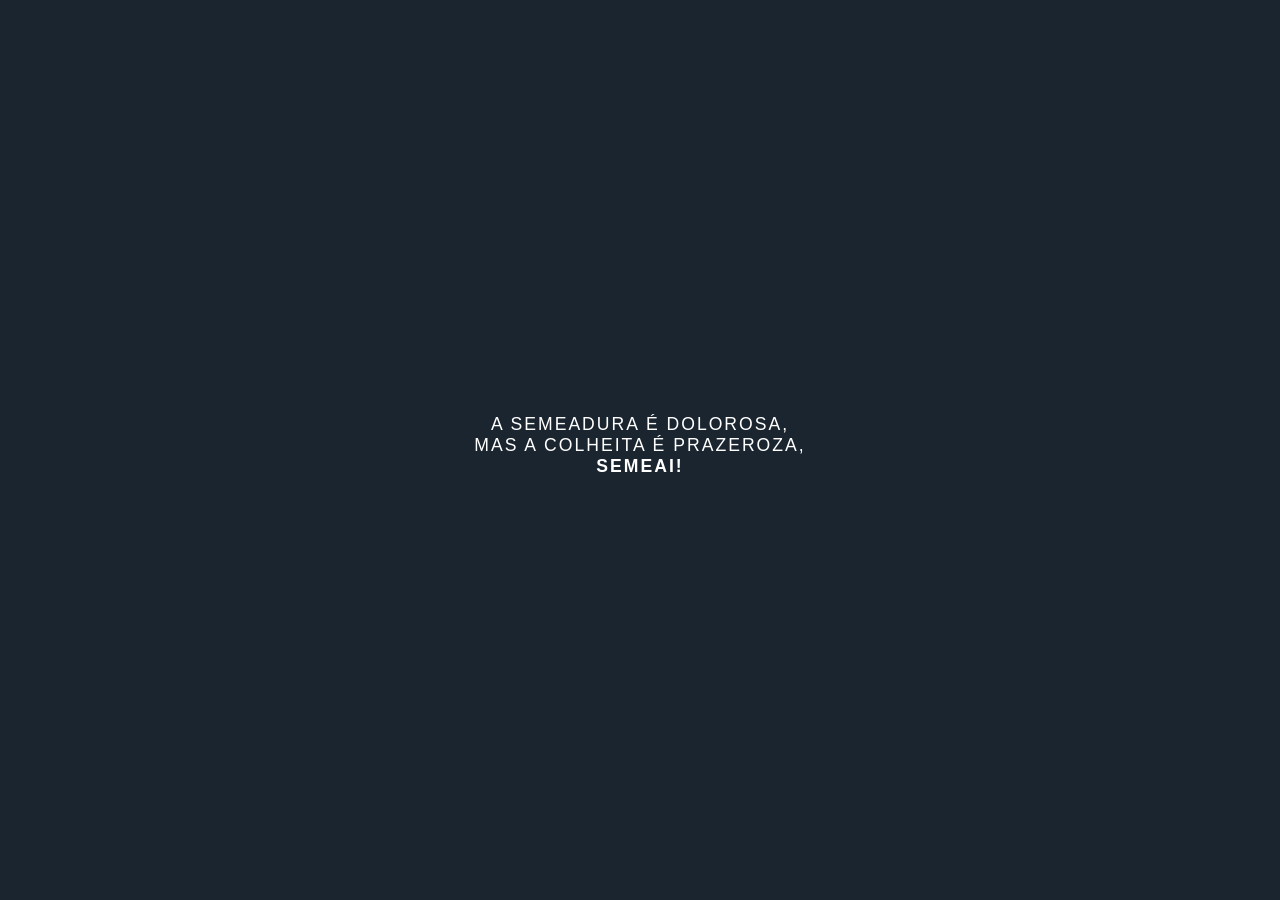
<file: index1.html>
<!DOCTYPE html>
<html lang="pt-br">
<head>
    <meta charset="UTF-8">
    <meta name="viewport" content="width=device-width, initial-scale=1.0, maximum-scale=1.0, user-scalable=no">
    <title>App-EBD</title>
    <link rel="stylesheet" href="style.css">
</head>
<body>

    <div id="preloader">
          <div class="preloader-content">
            <p class="fade-text delay-1">A semeadura é dolorosa,</p>
            <p class="fade-text delay-2">Mas a colheita é prazeroza,</p>
            <h1 class="fade-text delay-3">Semeai!</h1>
            </div>
    </div>

    <div id="app-content">
        <header>
            <div class="logo">EBD<span>AD Florida</span></div>
            <div id="openMenu" class="menu-icon">
                <div class="bar"></div>
                <div class="bar"></div>
                <div class="bar"></div>
            </div>
        </header>

        <nav id="navMenu" class="nav-overlay">
            <span id="closeMenu" class="close-btn">&times;</span>
            <ul>
                <li><a href="https://www.estudantesdabiblia.com.br/cpad_sumario_2026_2t.htm">Lições</a></li>
                <li><a href="agenda.html">Agenda</a></li>
                <li><a href="#">Contato</a></li>
                <li><a href="#">Sugestões de Leitura</a></li>
                <li><a href="#">...</a></li>

            </ul>
        </nav>

        <main class="hero">
            <div class="welcome">
                <h2>Bem vindo irmão!</h2>
                <p>"Teve dúvida na lição ou na leitura da Bíblia? Pergunte no app e cresça na graça e no conhecimento!"</p>
            </div>

            <div class="button-group">
                <button class="main-btn" onclick="openModal('lição')">
                    <span class="icon">📖</span>
                    Dúvida sobre a Lição
                </button>
                <button class="main-btn btn-secondary" onclick="openModal('outro')">
                    <span class="icon">❓</span>
                    Dúvida sobre outro assunto
                </button>
            </div>
        </main>
    </div>

    <div id="modal-duvida" class="modal">
        <div class="modal-content">
            <span class="close-modal">&times;</span>
            <h3 id="modal-title">Tirar Dúvida</h3>
            
            <form action="https://formspree.io/f/gustavoed@rede.ulbra.br" method="POST" id="duvida-form">
                <input type="text" name="nome" placeholder="Seu nome (Opcional)" class="input-field">
                <textarea name="mensagem" placeholder="Digite sua dúvida aqui..." required class="textarea-field"></textarea>
                
                <input type="hidden" name="_subject" id="email-subject" value="Dúvida EBD">
                
                <button type="submit" class="btn-enviar">Enviar Mensagem</button>
            </form>
        </div>
    </div>

    <script src="script.js"></script>
</body>
</file>
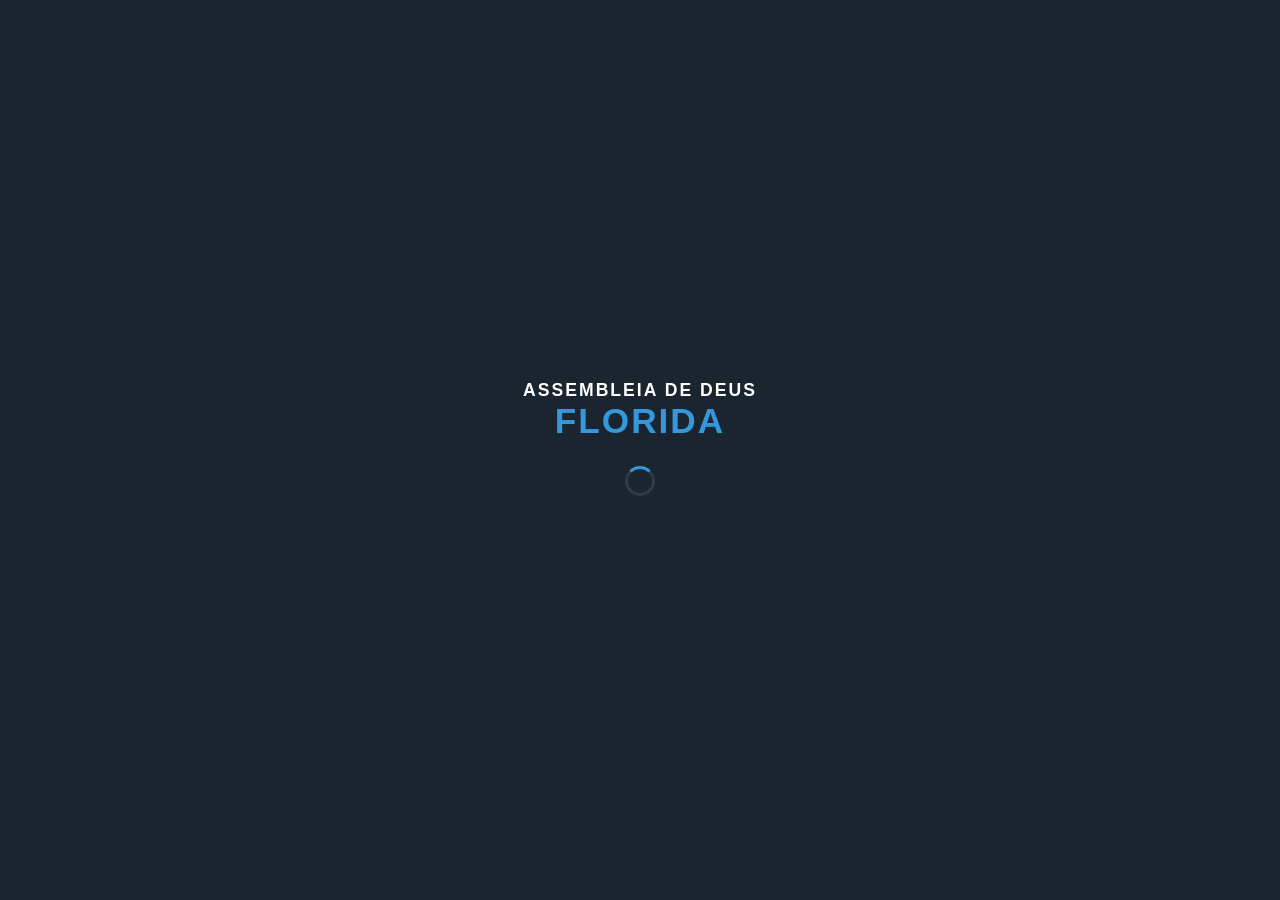
<file: indexanterior.html>
<!DOCTYPE html>
<html lang="pt-br">
<head>
    <meta charset="UTF-8">
    <meta name="viewport" content="width=device-width, initial-scale=1.0, maximum-scale=1.0, user-scalable=no">
    <title>App-EBD</title>
    <link rel="stylesheet" href="style.css">
</head>
<body>

    <div id="preloader">
        <div class="preloader-content">
            <h1 class="fade-text">Assembleia de Deus</h1>
            <h2 class="fade-text delay">Florida</h2>
            <div class="spinner"></div>
        </div>
    </div>

    <div id="app-content">
        <header>
            <div class="logo">EBD<span>AD Florida</span></div>
            <div id="openMenu" class="menu-icon">
                <div class="bar"></div>
                <div class="bar"></div>
                <div class="bar"></div>
            </div>
        </header>

        <nav id="navMenu" class="nav-overlay">
            <span id="closeMenu" class="close-btn">&times;</span>
            <ul>
                <li><a href="https://www.estudantesdabiblia.com.br/cpad_sumario_2026_2t.htm">Lições</a></li>
                <li><a href="agenda.html">Agenda</a></li>
                <li><a href="#">Contato</a></li>
                <li><a href="#">Sugestões de Leitura</a></li>
                <li><a href="#">...</a></li>

            </ul>
        </nav>

        <main class="hero">
            <div class="welcome">
                <h2>Bem vindo irmão!</h2>
                <p>"Teve dúvida na lição ou na leitura da Bíblia? Pergunte no app e cresça na graça e no conhecimento!"</p>
            </div>

            <div class="button-group">
                <button class="main-btn" onclick="openModal('lição')">
                    <span class="icon">📖</span>
                    Dúvida sobre a Lição
                </button>
                <button class="main-btn btn-secondary" onclick="openModal('outro')">
                    <span class="icon">❓</span>
                    Dúvida sobre outro assunto
                </button>
            </div>
        </main>
    </div>

    <div id="modal-duvida" class="modal">
        <div class="modal-content">
            <span class="close-modal">&times;</span>
            <h3 id="modal-title">Tirar Dúvida</h3>
            
            <form action="https://formspree.io/f/gustavoed@rede.ulbra.br" method="POST" id="duvida-form">
                <input type="text" name="nome" placeholder="Seu nome (Opcional)" class="input-field">
                <textarea name="mensagem" placeholder="Digite sua dúvida aqui..." required class="textarea-field"></textarea>
                
                <input type="hidden" name="_subject" id="email-subject" value="Dúvida EBD">
                
                <button type="submit" class="btn-enviar">Enviar Mensagem</button>
            </form>
        </div>
    </div>

    <script src="script.js"></script>
</body>
</file>
<file: style.css>
* {
    margin: 0;
    padding: 0;
    box-sizing: border-box;
    font-family: 'Segoe UI', sans-serif;
    -webkit-tap-highlight-color: transparent;
}

body {
    background-color: #f0f2f5;
    overflow: hidden; /* Travado pelo preloader inicialmente */
}

/* --- PRELOADER --- */
#preloader {
    position: fixed;
    top: 0; left: 0; width: 100%; height: 100%;
    background-color: #1a252f;
    display: flex; justify-content: center; align-items: center;
    z-index: 9999;
    transition: opacity 0.8s ease, visibility 0.8s ease;
}
.preloader-content { text-align: center; color: white; }
.fade-text { font-size: 1.1rem; text-transform: uppercase; letter-spacing: 2px; opacity: 0; animation: fadeIn 1s forwards; }
.fade-text.delay { font-size: 2.2rem; font-weight: bold; color: #3498db; animation-delay: 0.5s; }
@keyframes fadeIn { to { opacity: 1; transform: translateY(-5px); } }
.spinner { width: 30px; height: 30px; border: 3px solid rgba(255,255,255,0.1); border-top: 3px solid #3498db; border-radius: 50%; margin: 20px auto; animation: spin 1s linear infinite; }
@keyframes spin { to { transform: rotate(360deg); } }
#preloader.fade-out { opacity: 0; visibility: hidden; }

/* --- HEADER & MENU --- */
header { background-color: #2c3e50; color: white; padding: 15px 20px; display: flex; justify-content: space-between; align-items: center; }
.logo span { color: #3498db; font-weight: bold; }
.menu-icon { width: 25px; cursor: pointer; }
.bar { height: 3px; width: 100%; background-color: white; margin: 4px 0; border-radius: 2px; }
.nav-overlay { height: 100%; width: 0; position: fixed; top: 0; right: 0; background-color: #2c3e50; z-index: 200; overflow-x: hidden; transition: 0.3s; padding-top: 80px; }
.nav-overlay ul { list-style: none; text-align: center; }
.nav-overlay a { color: white; text-decoration: none; font-size: 1.3rem; display: block; padding: 15px; }
.close-btn { position: absolute; top: 20px; right: 25px; font-size: 35px; color: white; cursor: pointer; }

/* --- CONTEÚDO PRINCIPAL --- */
.hero { padding: 40px 20px; text-align: center; }
.welcome h2 { color: #2c3e50; margin-bottom: 8px; }
.welcome p { color: #7f8c8d; margin-bottom: 35px; }
.button-group { display: flex; flex-direction: column; gap: 15px; }
.main-btn { padding: 20px; border: none; border-radius: 15px; font-size: 1.1rem; font-weight: 600; color: white; background-color: #3498db; display: flex; align-items: center; justify-content: center; gap: 10px; box-shadow: 0 4px 12px rgba(52, 152, 219, 0.2); }
.btn-secondary { background-color: #34495e; }
.main-btn:active { transform: scale(0.96); }

/* --- MODAL --- */
.modal { display: none; position: fixed; z-index: 2000; left: 0; top: 0; width: 100%; height: 100%; background: rgba(0,0,0,0.7); align-items: center; justify-content: center; padding: 20px; }
.modal-content { background: white; padding: 30px 20px; border-radius: 20px; width: 100%; max-width: 400px; position: relative; animation: slideUp 0.3s ease; }
@keyframes slideUp { from { transform: translateY(30px); opacity: 0; } to { transform: translateY(0); opacity: 1; } }
.close-modal { position: absolute; right: 20px; top: 10px; font-size: 30px; color: #bbb; cursor: pointer; }

.input-field, .textarea-field {
    width: 100%; padding: 12px; margin-top: 15px; border: 1px solid #ddd; border-radius: 8px; font-size: 1rem; outline: none;
}
.input-field:focus, .textarea-field:focus { border-color: #3498db; }
.textarea-field { height: 120px; resize: none; }

.btn-enviar { width: 100%; padding: 15px; background-color: #27ae60; color: white; border: none; border-radius: 10px; font-size: 1.1rem; font-weight: bold; margin-top: 15px; }
</file>
